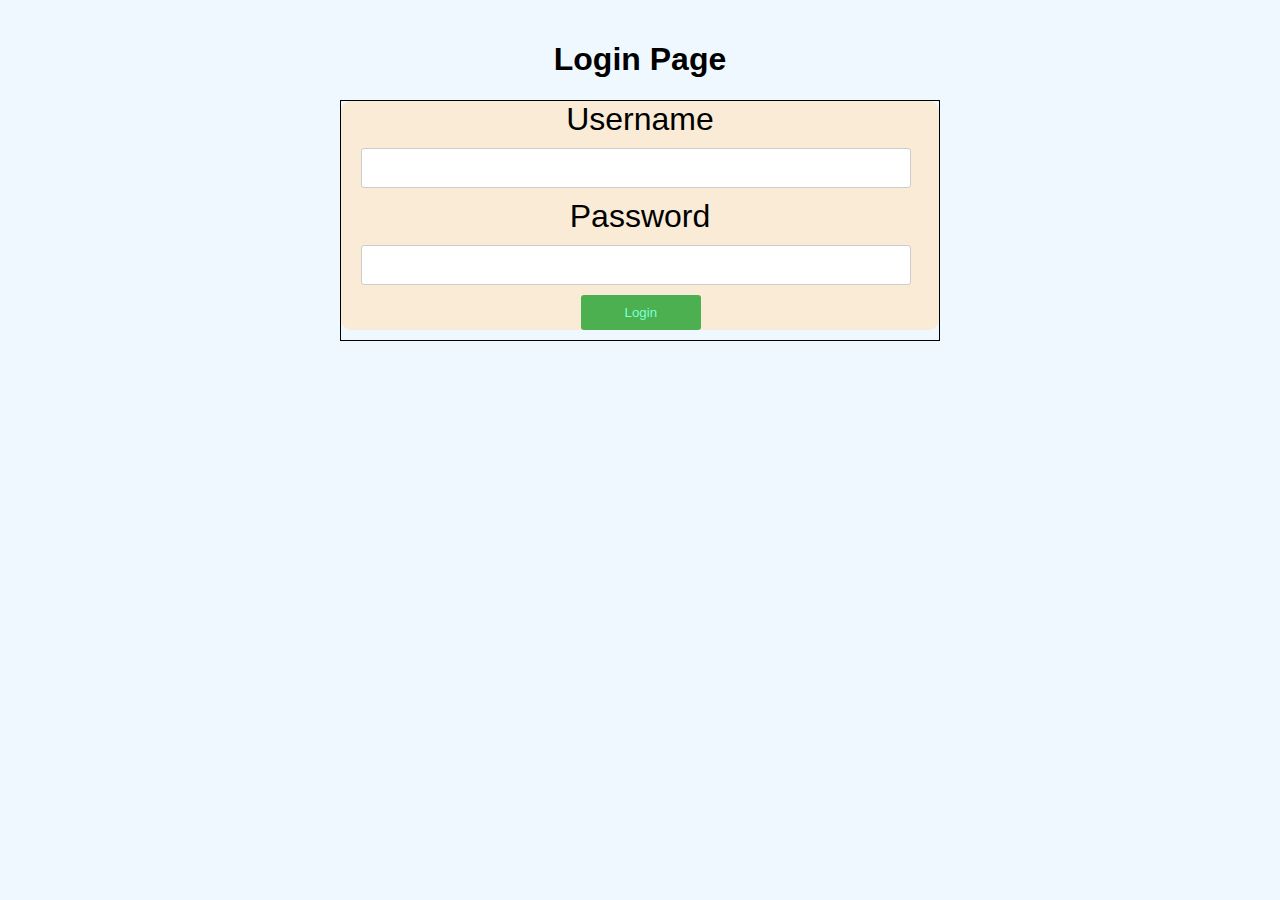
<file: index.html>
<!DOCTYPE html>
<html>
  <head>
    <meta name="viewport" content="width=device-width, initial-scale=1">
    <title>Login Page</title>
    <link rel="stylesheet" href="login.css">
  </head>
  <body>
    <h1>Login Page</h1>
    <div style="border: 1px solid black;" id="box">
        <form id="login-form">
            <div>
              <label style="text-align: center; font-size: xx-large;" for="username-input">Username</label>
              <input type="text" id="username-input" name="username">
            </div>
            <div>
              <label id="usernam" style="text-align: center;font-size: xx-large;" for="password-input">Password</label>
              <input type="password" id="password-input" name="password">
            </div>
            <div>
              <button type="submit">Login</button>
            </div>
          </form>
          <div id="error-box"></div>
          <script src="login.js"></script>

    </div>
    
  </body>
</html>
</file>
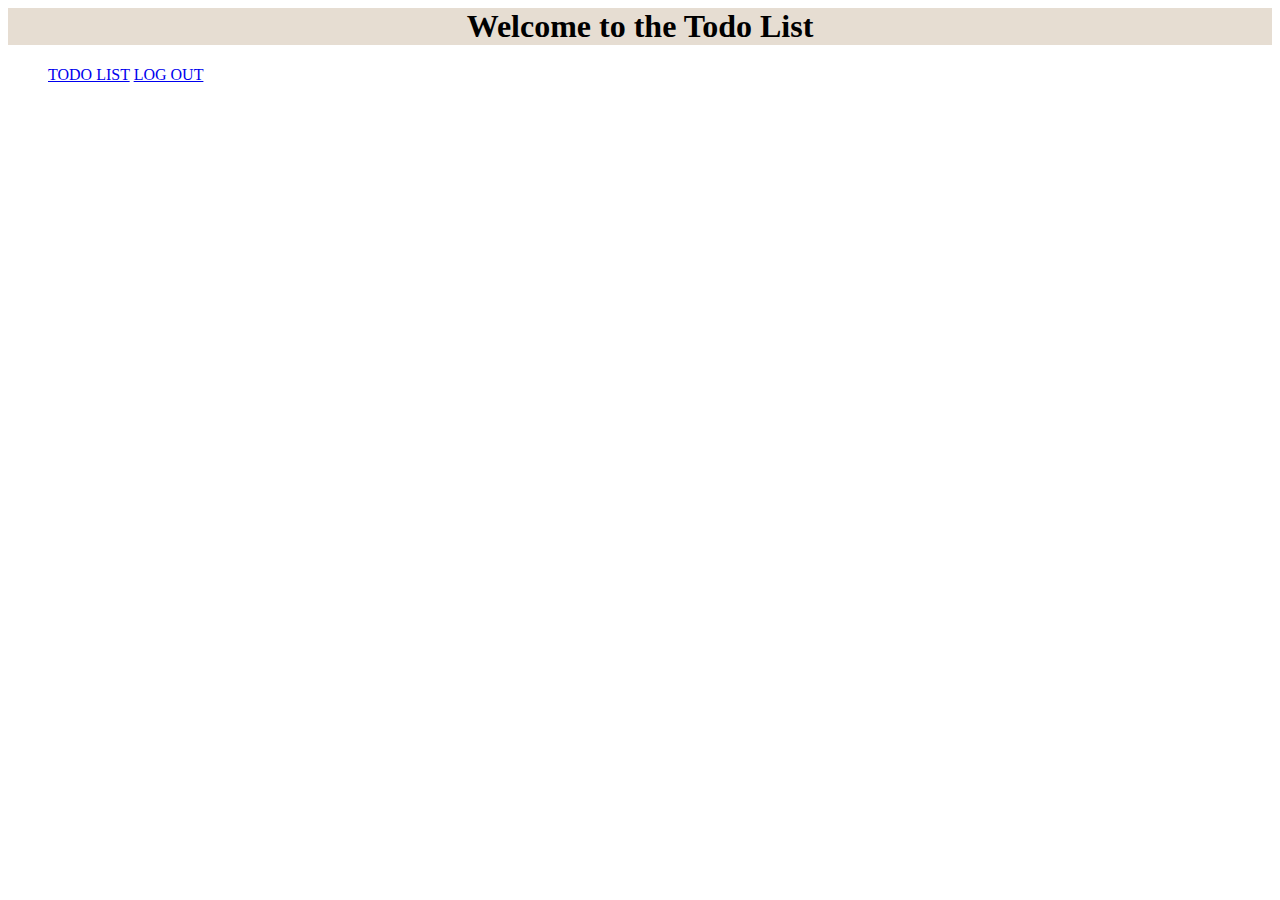
<file: mainpage.html>
<html lang="en">
<head>
    <meta charset="UTF-8">
    <meta http-equiv="X-UA-Compatible" content="IE=edge">
    <meta name="viewport" content="width=device-width, initial-scale=1.0">
    <link href="https://cdn.jsdelivr.net/npm/bootstrap@5.3.0-alpha1/dist/css/bootstrap.min.css" rel="stylesheet" integrity="sha384-GLhlTQ8iRABdZLl6O3oVMWSktQOp6b7In1Zl3/Jr59b6EGGoI1aFkw7cmDA6j6gD" crossorigin="anonymous">
    <script src="https://cdn.jsdelivr.net/npm/bootstrap@5.3.0-alpha1/dist/js/bootstrap.bundle.min.js" integrity="sha384-w76AqPfDkMBDXo30jS1Sgez6pr3x5MlQ1ZAGC+nuZB+EYdgRZgiwxhTBTkF7CXvN" crossorigin="anonymous"></script>
    <link rel="stylesheet" href="style.css">
    <title>Document</title>
</head>
<body>
    <h1>Welcome to the Todo List</h1>
    <div id="navbar">
        <ul>
      <nav class="nav nav-pills nav-justified">
        <a class="nav-link active" aria-current="page" href="#" id="todo-link">TODO LIST</a> 
    
        <a style="margin-right: 30px" class="nav-link active" aria-current="page" href="index.html" id="todo-link">LOG OUT</a> 
 
      </nav>
        </ul>
        
    
        <div id="content"></div>
    <script src="main.js"></script>
</body>
</html>
</file>
<file: login.css>
body {
    font-family: Arial, sans-serif;
    max-width: 600px;
    margin: 0 auto;
    padding: 20px;
    background-color: aliceblue;
  }
  h1 {
    text-align: center;
  }
  label {
    display: block;
    margin-bottom: 10px;
  }
  input[type="text"],
  input[type="password"] {
    display: block;
    width: 90%;
    padding: 5px;
    border: 1px solid #ccc;
    border-radius: 3px;
    margin: 10px 10px 10px 20px;
  }
  button {
    display: block;
    width: 20%;
    padding: 10px;
    background-color: #4CAF50;
    color: #fff;
    border: none;
    border-radius: 3px;
    cursor: pointer;
    margin-left: 240px;
    margin-bottom: 10px;
    color: aquamarine;
}
  
  #error-box {
    display: none;
    color: red;
    margin-top: 10px;
    text-align: center;
    /* background-color: antiquewhite; */
  }

  @media (max-width: 480px) {
    body {
      padding: 10px;
    }
    input[type="text"],
    input[type="password"],
    button {
      padding: 8px;
      
    }
  }
  #login-form{
    border: 1px black;
    border-radius: 3px;
    background-color: antiquewhite;
    border-radius: 10px;
  }
#username-input,#password-input{
    color: darkblue;
    text-align: center;
    font-size: x-large;
}
</file>
<file: style.css>
h1{
    text-align: center;
    background-color: rgb(230, 221, 210);
}
#content{
    text-align: center;
    display: grid;
}
table{
    text-align: center;
    color: darkblue;
}
</file>
